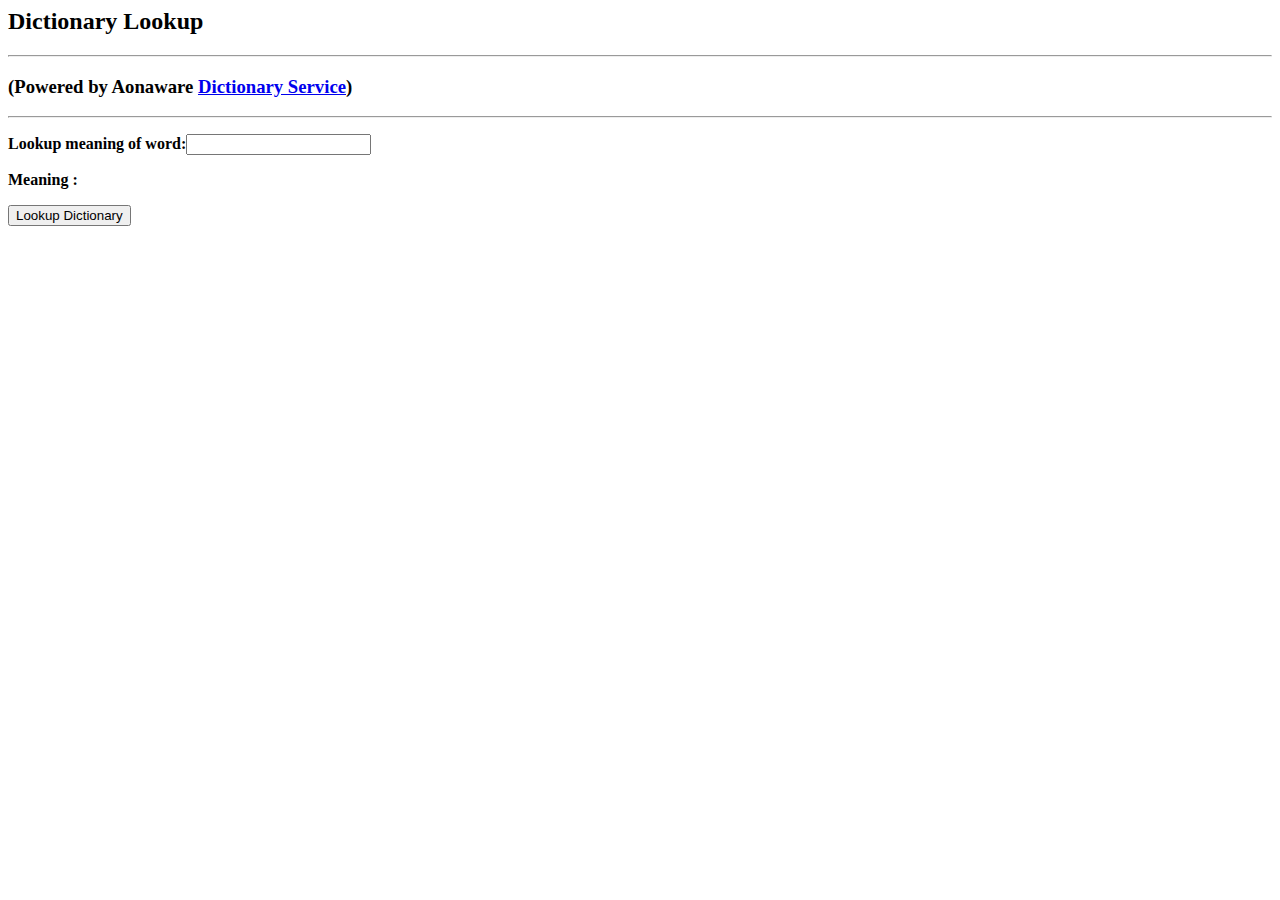
<file: GAEJ URL Fetch Service/war/index.html>
<!DOCTYPE HTML PUBLIC "-//W3C//DTD HTML 4.01 Transitional//EN">
<!-- The HTML 4.01 Transitional DOCTYPE declaration-->
<!-- above set at the top of the file will set     -->
<!-- the browser's rendering engine into           -->
<!-- "Quirks Mode". Replacing this declaration     -->
<!-- with a "Standards Mode" doctype is supported, -->
<!-- but may lead to some differences in layout.   -->

<html>
<head>
<script type="text/javascript">
var xmlhttp;
function lookupDictionary(word)
{
xmlhttp=null;
if (window.XMLHttpRequest)
{// code for IE7, Firefox, Opera, etc.
xmlhttp=new XMLHttpRequest();
}
else if (window.ActiveXObject)
{// code for IE6, IE5
xmlhttp=new ActiveXObject("Microsoft.XMLHTTP");
}
if (xmlhttp!=null)
{
xmlhttp.onreadystatechange=state_Change;
var url = "/gaejdictionaryservice?word="+word;
xmlhttp.open("GET",url,true);
xmlhttp.send(null);
}
else
{
alert("Your browser does not support XMLHTTP.");
}
}
function state_Change()
{
if (xmlhttp.readyState==4)
{// 4 = "loaded"
if (xmlhttp.status==200)
{
// 200 = "OK"
document.getElementById('DictionaryServiceResponse').innerHTML=xmlhttp
.responseText;
}
else
{
alert("Problem looking up Dictionary Service :" + xmlhttp.statusText);
}
}
}
</script>
</head>
<body>
<h2>Dictionary Lookup </h2>
<hr/>
<h3>(Powered by Aonaware <a
href="http://services.aonaware.com/DictService/">Dictionary
Service</a>)</h3>
<hr/>
<p>
<b>Lookup meaning of word:</b><input type="text" id="word"></input>
</p>
<p><b>Meaning :</b>
<br /><span id="DictionaryServiceResponse"></span>
</p>
<button onclick="lookupDictionary(word.value)">Lookup
Dictionary</button>
</body>
</file>
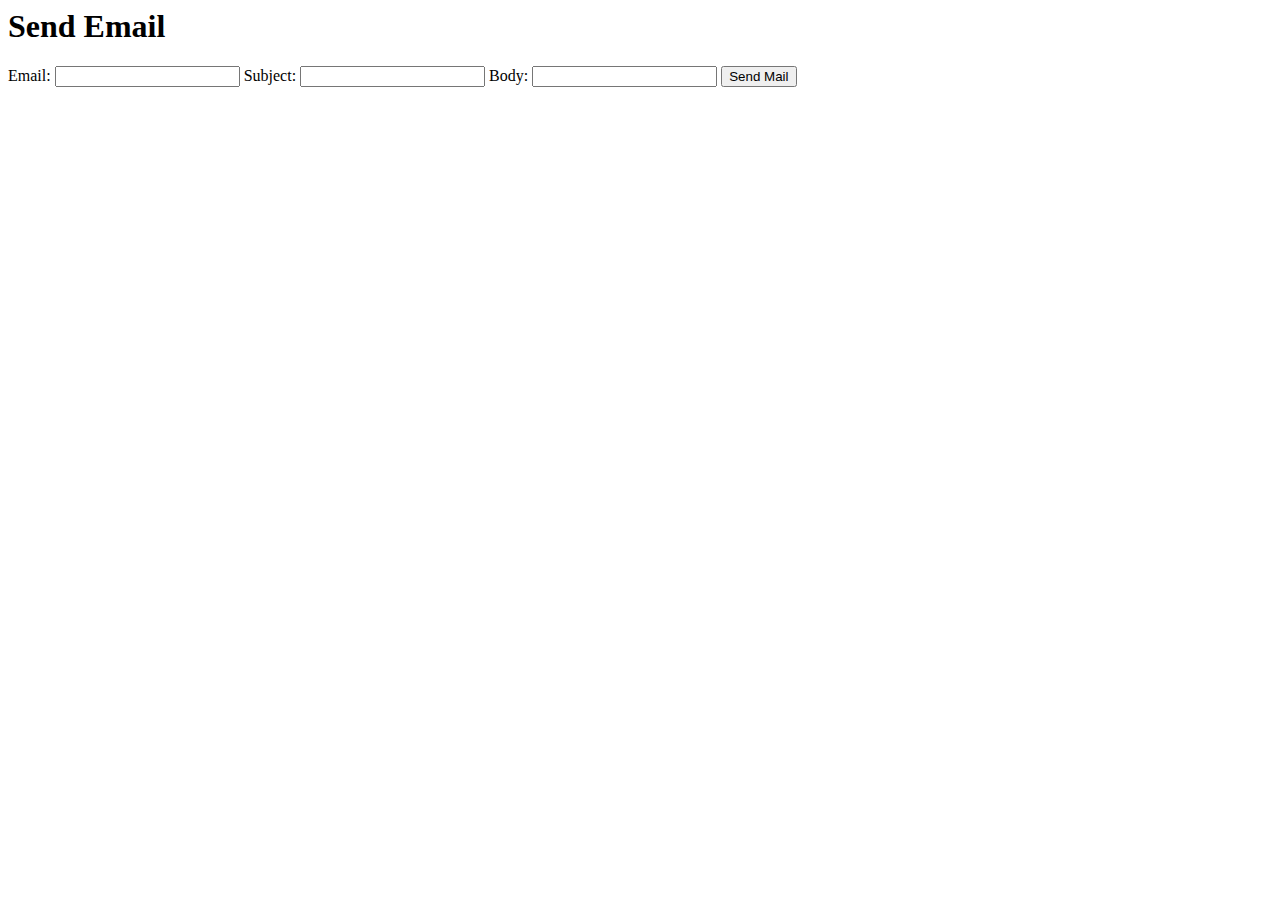
<file: SendMail/war/index.html>
<!DOCTYPE HTML PUBLIC "-//W3C//DTD HTML 4.01 Transitional//EN">
<!-- The HTML 4.01 Transitional DOCTYPE declaration-->
<!-- above set at the top of the file will set     -->
<!-- the browser's rendering engine into           -->
<!-- "Quirks Mode". Replacing this declaration     -->
<!-- with a "Standards Mode" doctype is supported, -->
<!-- but may lead to some differences in layout.   -->

<html>
  <head>
    <meta http-equiv="content-type" content="text/html; charset=UTF-8">
    <title>Hello App Engine</title>
  </head>

  <body>
    <h1>Send Email</h1>
	
	<form method="get" action="a">
		Email: <input type="text" id="email_to" name="email_to">
		Subject: <input type="text" id="email_subject" name="email_subject">
		Body: <input type="text" id="email_body" name="email_body">
		
		<input type="submit" value="Send Mail"/>
		
	</form>
    
  </body>
</html>
</file>
